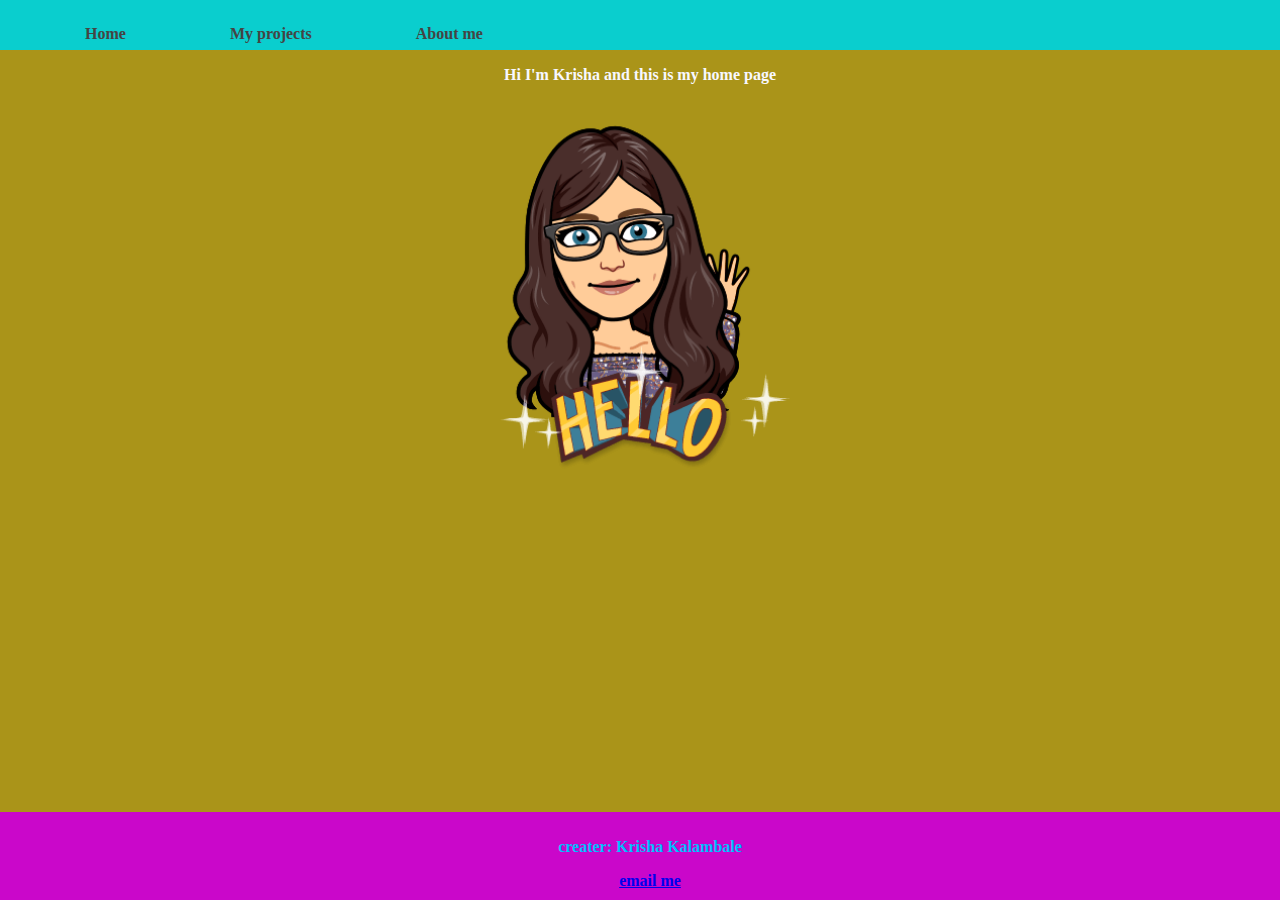
<file: index.html>
<!DOCTYPE html>
<html lang="en">
<head>
    <meta charset="UTF-8">
    <meta http-equiv="X-UA-Compatible" content="IE=edge">
    <meta name="viewport" content="width=device-width, initial-scale=1.0">
    <title>Home page</title>
    <link rel="stylesheet" href="styles.css" type="text/css" >
</head>
<body>
    <header>
        <div class="contain">
        <nav>
          <ul>
          <li><a href="index.html"> Home</a></li>
          <li><a href="projects.html"> My projects</a></li>
         <li><a href="about.html"> About me</a></li>
         </ul>
        </div>
    </header>
    <div class="title">
    <p>Hi I'm Krisha and this is my home page </p>
    <img src="images/self_pic.png" alt="Picture_of_me" width="400px">
</div>
</body>
<footer>
    <p> creater: Krisha Kalambale </p> 
    <a href="mailto:Saikrisha.Kalambale@gmail.com"> email me </a>
</footer>
</html>
</file>
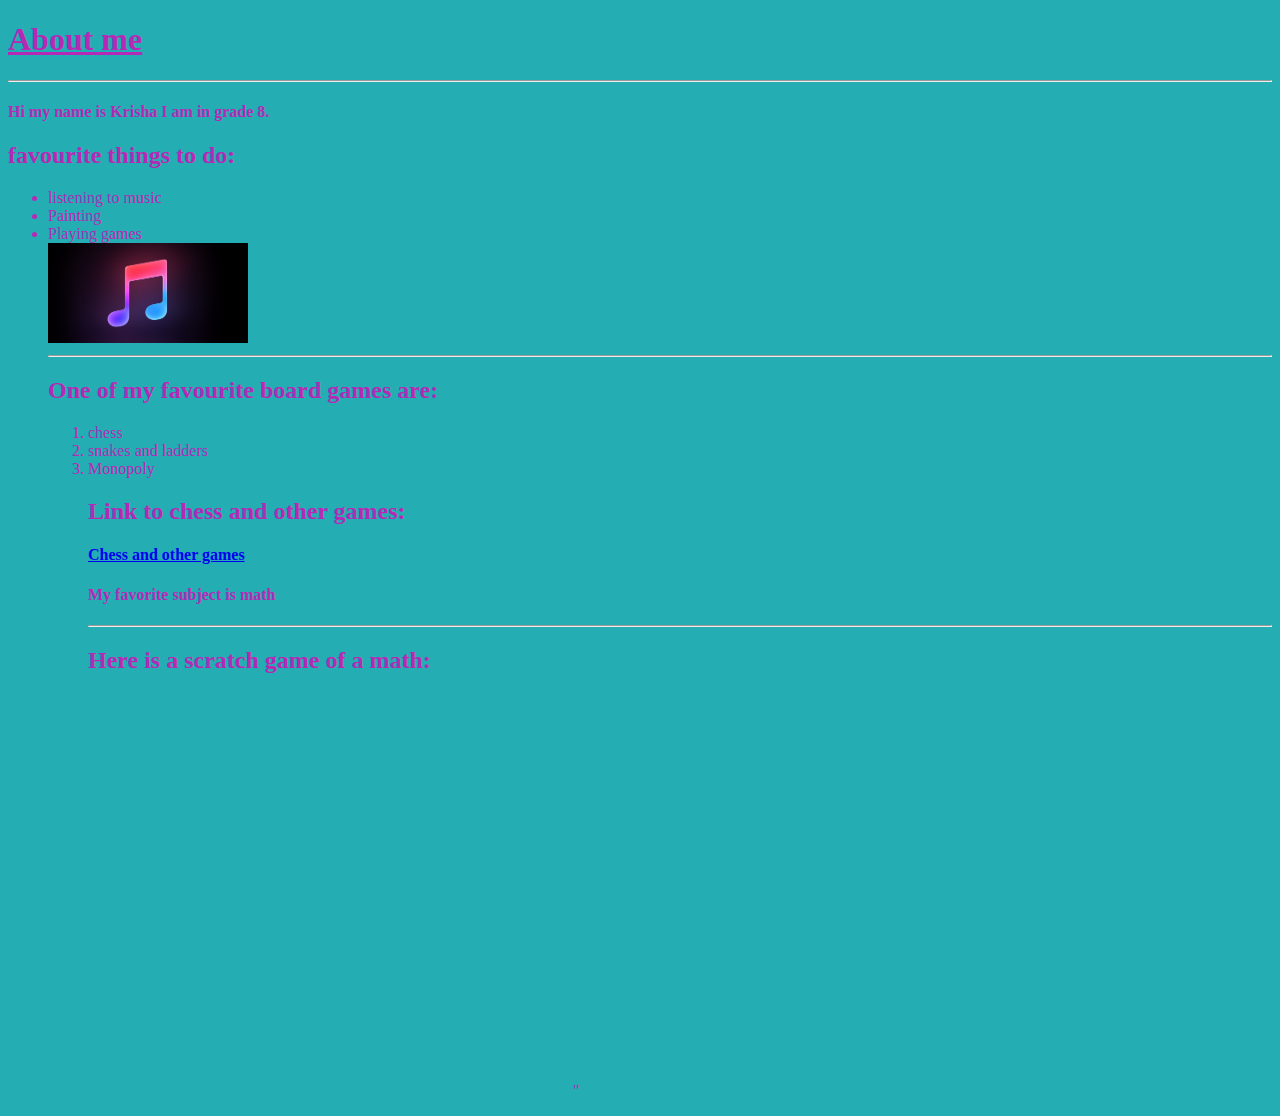
<file: practise.html>
<!DOCTYPE html>
<html lang="en">
<head>
    <meta charset="UTF-8">
    <meta http-equiv="X-UA-Compatible" content="IE=edge">
    <meta name="viewport" content="width=device-width, initial-scale=1.0">
    <title>Krisha</title>
</head>
<body style="background-color: rgb(36, 174, 179); color: rgb(182, 41, 182);"</body>
<h1><b><u> About me </u></b></h1>
<hr>
<p><h4>Hi my name is Krisha I am in grade 8. </h4></p>
<h2><b>favourite things to do:</b> </h2>
<ul>
<li> listening to music </li>
<li> Painting </li>
<li> Playing games </li>
<img src="images/music.jpg" width=" 200px" height="100px" alt="Music">
<hr>
<h2>One of my favourite board games are:</h2>
<ol>
<li>chess </li>
<li>snakes and ladders </li>
<li>Monopoly </li>
<h2><b>Link to chess and other games: </b></h2>
<a href="https://buddyboardgames.com/"><h4> Chess and other games</h4></a>
<p><h4> My favorite subject is math</h4></p>
<hr>
<h2> Here is a scratch game of a math:</h2>
<iframe src= "https://scratch.mit.edu/projects/20686707/embed" allowtransparency="true" width="485" height="402" frameborder="0" scrolling="no" allowfullscreen></iframe>"
</html>
</file>
<file: styles.css>
body {
    margin: 0%;
    background-color: rgb(170, 148, 25);
    font-weight: 700;
    font-family: cursive;
    color: ghostwhite;
}
.container {
    width: 80%;
    margin: 0 auto;
}
 header {
     background: rgb(10, 206, 206);
     height: 50px;
 }
 nav {
    float: left;
 }
 nav ul {
     margin: 0;
     padding: 0;
     list-style: none;
 }
 nav li {
display: inline;
margin-left: 70px;
padding: 15px;
 }
 nav a {
top: 25px;
color: #444;
text-decoration: none;
 font-size: 16px;
 position: relative;
 }
 nav a:hover {
color: mediumpurple;
 }
 footer {
text-align: center;
padding: 10px;
background: rgb(202, 7, 202);
color: deepskyblue;
position: absolute;
bottom: 0%;
width: 100%;
 }
 .title {
text-align: center;
padding: 0%;
Margin: 0
 }
</file>
